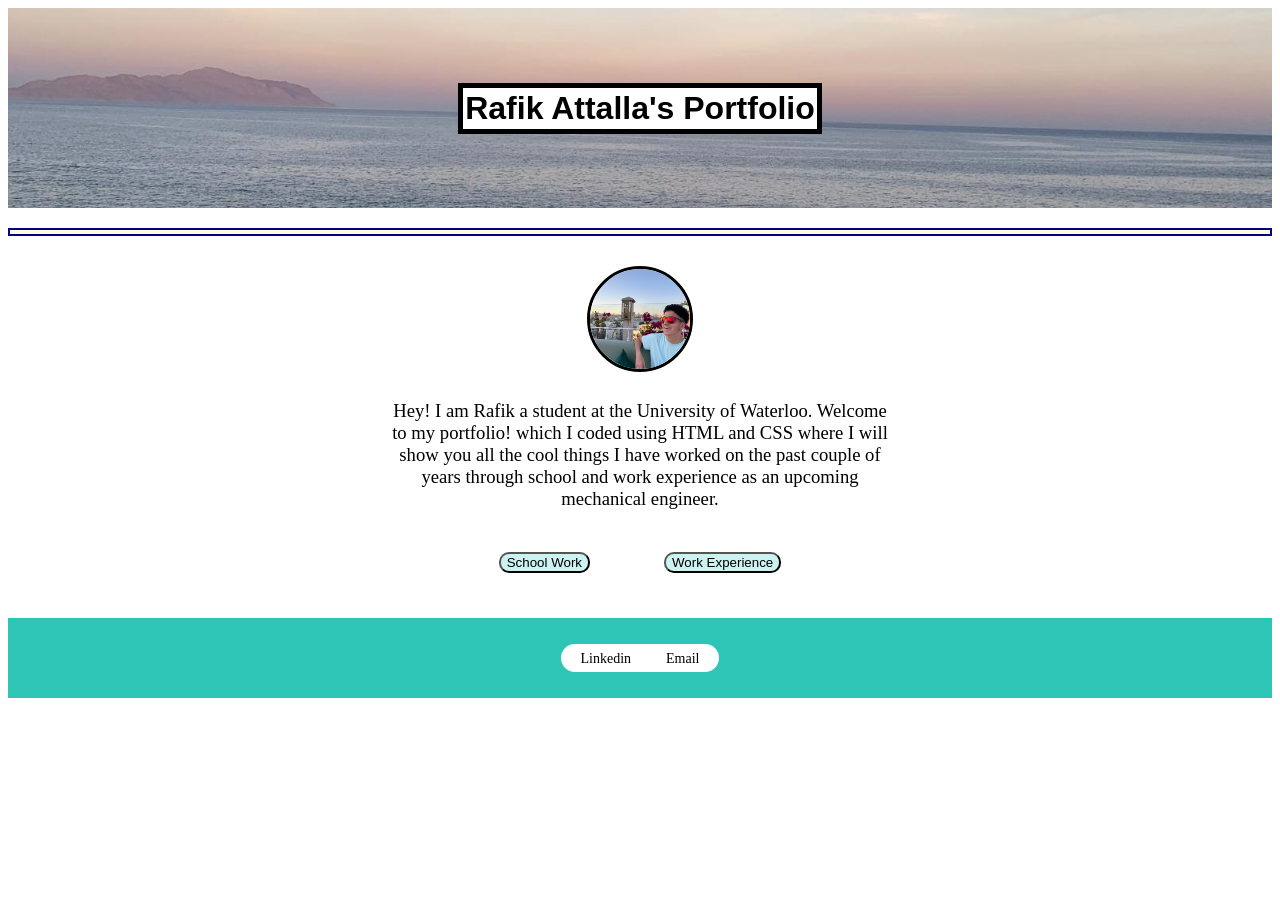
<file: index.html>
<!DOCTYPE html>
<html lang = "en">

<head>
    <meta charset ="UTF-8"> 
    <title> Rafik Attalla's Portfolio</title>
    <link rel = "stylesheet" href = "./style.css">

</head>

<body>
<div class = "banner-container" style = "background-image: url('Images/BannerbackgroundPortfolio.jpg')">
<h1 style="background-color:#FFFFFF;
">Rafik Attalla's Portfolio </h1>

</div>



<h2 class = mainpageh2></h2>
<br>
<div class = "image">
    <img src = "Images/Profile picture.jpg"> 
</div>
<br>
<p style="text-align: center;" class = "centerp">
    Hey! I am Rafik a student at the University of Waterloo.
   Welcome to my portfolio! which I coded using HTML and CSS where I will show you all the cool
   things I have worked on the past couple of years through school
   and work experience as an upcoming mechanical engineer.
</p>
<br>
<div class = "parent-container">
<a href = "Schoolwork.html"><button class = "buttonhome">School Work</button></a>
<a href = "Workpage.html"><button class = "buttonhome">Work Experience</button></a>
</div>





<footer>
<div class = "banner-contact" >
        <div class="parent-containercontact"style="background-color:#FFFFFF;
">
        <div><a href="https://www.linkedin.com/in/rafikattalla/" class = "btn">Linkedin</a></div>
        <div><a href = "mailto:rattalla@uwaterloo.ca" class = "btn btn--contact">Email</a></div>

    </div>
</div> 
</footer>














</body>

</html>
</file>
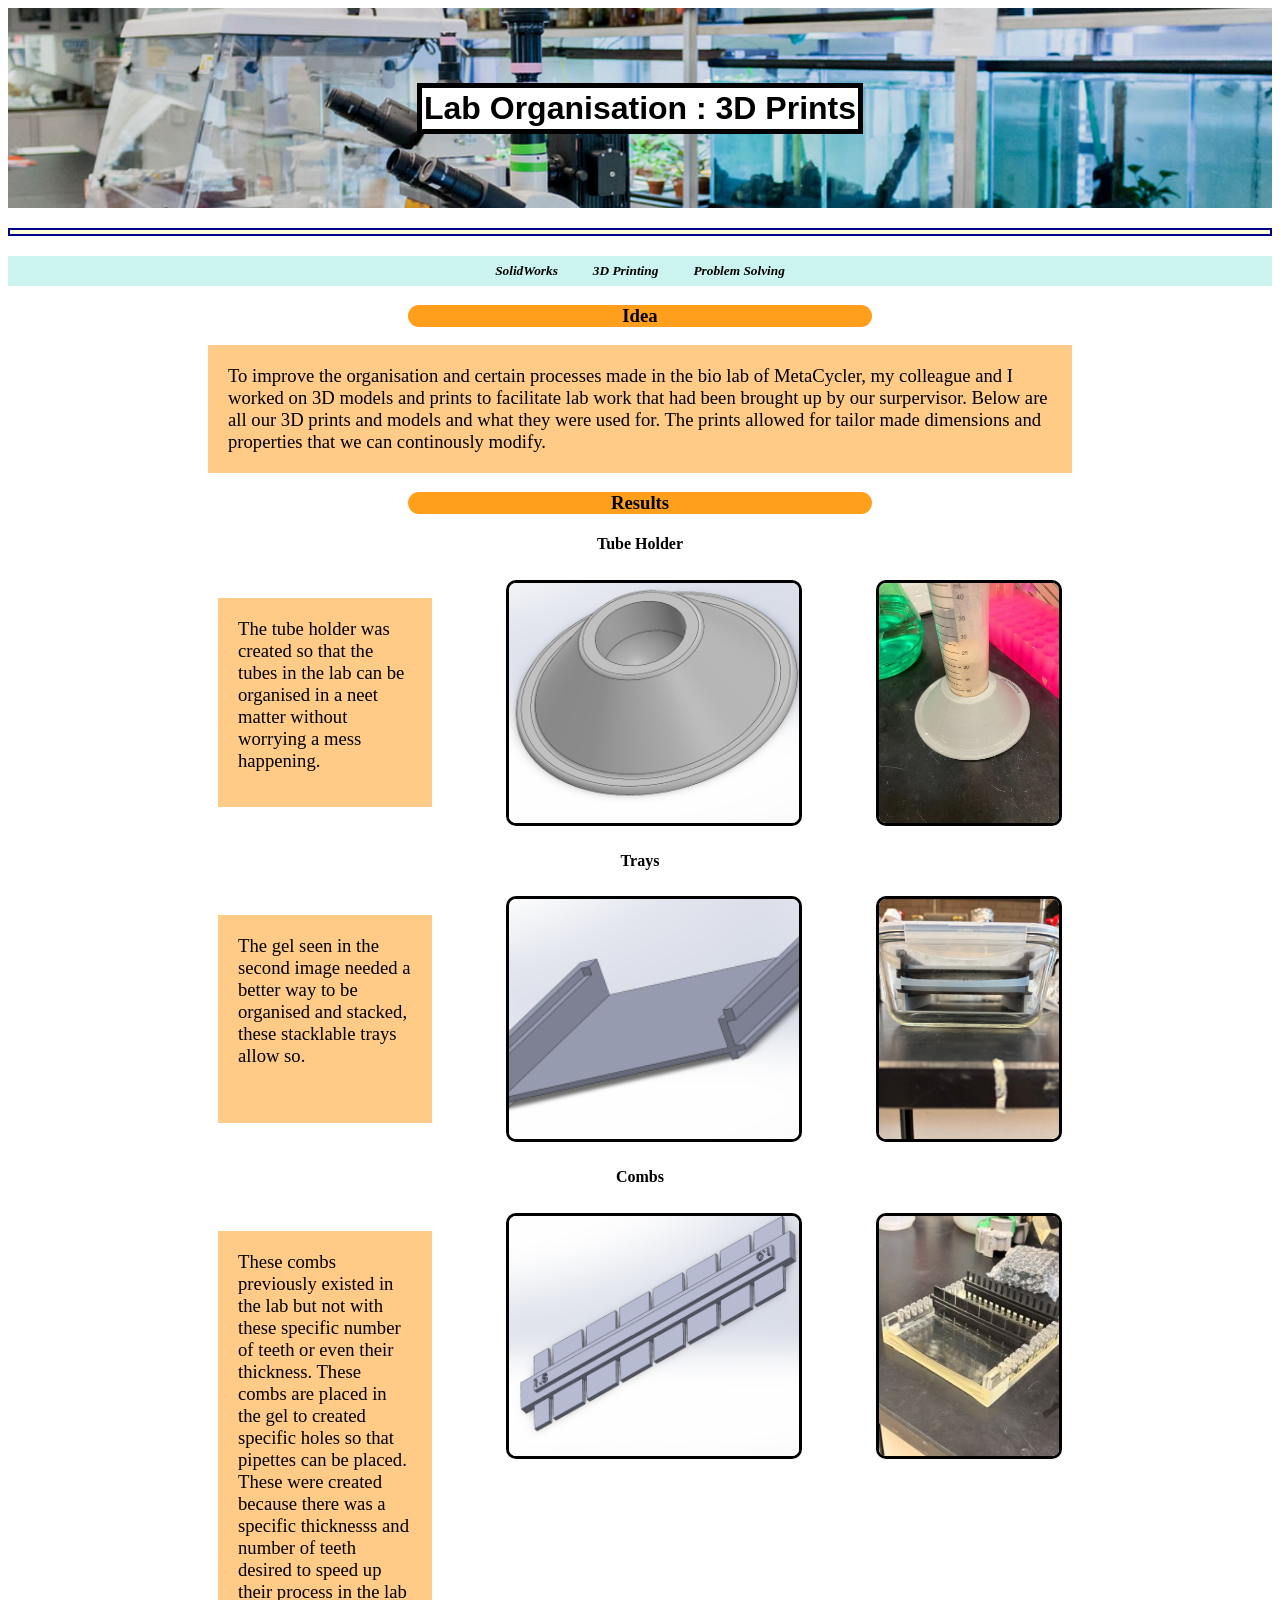
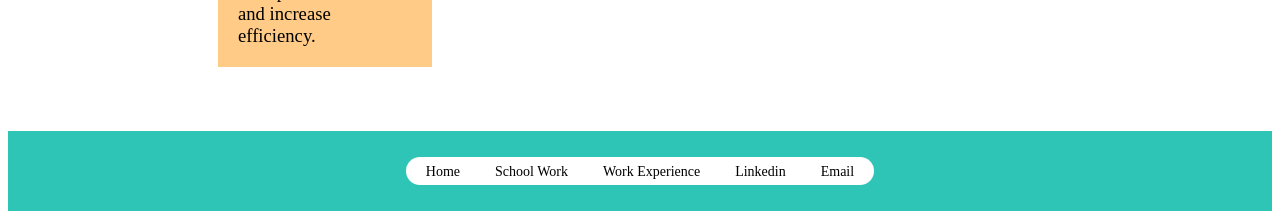
<file: 3dprint.html>
<!DOCTYPE html>
<html lang = "en">

<head>
    <meta charset ="UTF-8"> 
    <title> 3D Printing Organisation - Rafik Attalla Portfolio</title>
    <link rel = "stylesheet" href = "./style.css">
</head>

<body>
<div class = "banner-container" style="background-image: url('Images/lab2.jpg')">
<h1 style = "background-color:#FFFFFF;
">Lab Organisation : 3D Prints</h1>

</div><h2 class = mainpageh2></h2>
<div class = "banner-contact2" >
        <div class="parent-containercontact2"
>
        <div><h4>SolidWorks<h4></div>
        <div><h4>3D Printing<h4></div>
        <div><h4>Problem Solving<h4></div>

    </div>
</div> 
<h3 class = "woah3"> Idea </h3>
<p class = "paraimg2" style = "margin-right: 200px;">
        To improve the organisation and certain processes made in the bio lab of MetaCycler, my colleague and I
        worked on 3D models and prints to facilitate lab work that had been brought up by our surpervisor. 
        Below are all our 3D prints and models and what they were used for. The prints allowed for tailor made dimensions and properties
        that we can continously modify. 
    </p>

<h3 class = "woah3">Results</h3>
<h4 style="text-align: center;"> Tube Holder</h4>

<div class = "parent-container">
    <p class = "paraimg2">
        The tube holder was created so that the tubes in the lab can be organised in a neet matter without worrying 
        a mess happening.  
    </p>
    <img class = "imgmain3" src = "Images/stubeholder.png">
    <img class = "imgmain3" src = "Images/Tube Holder.jpg" style = "margin-right: 200px">
    
   
</div>
<h4 style="text-align: center;"> Trays</h4>

<div class = "parent-container">
    <p class = "paraimg2">
        The gel seen in the second image needed a better way to be organised and stacked, these stacklable trays allow so.     </p>
    <img class = "imgmain3" src = "Images/stray.png">
    <img class = "imgmain3" src = "Images/Trays.jpg" style = "margin-right: 200px;">
   
</div>

<h4 style="text-align: center;"> Combs</h4>
<div class = "parent-container">
    <p class = "paraimg2">
        These combs previously existed in the lab but not with these specific number of  teeth or even their thickness. 
        These combs are placed in the gel to created specific holes so that pipettes can be placed. These were created because there was 
        a specific  thicknesss and number of teeth desired to speed up their process in the lab and increase efficiency. 
    </p>
    <img class = "imgmain3" src = "Images/scombs.png">
    <img class = "imgmain3" src = "Images/Combs.jpg" style = "margin-right: 200px;">
   
</div>

</body>
<footer>
<div class = "banner-contact">
        <div class="parent-containercontact" style = "background-color:#FFFFFF;
">
        <div><a href = "index.html" class = "btn">Home</a></div>
        <div><a href = "Schoolwork.html" class = "btn">School Work</a></div>
        <div><a href = "Workpage.html" class = "btn">Work Experience</a></div>
        <div><a href="https://www.linkedin.com/in/rafikattalla/" class = "btn">Linkedin</a></div>
        <div><a href = "mailto:rattalla@uwaterloo.ca" class = "btn btn--contact">Email</a></div>
    </div>
</div> 
</footer>





</html>
</file>
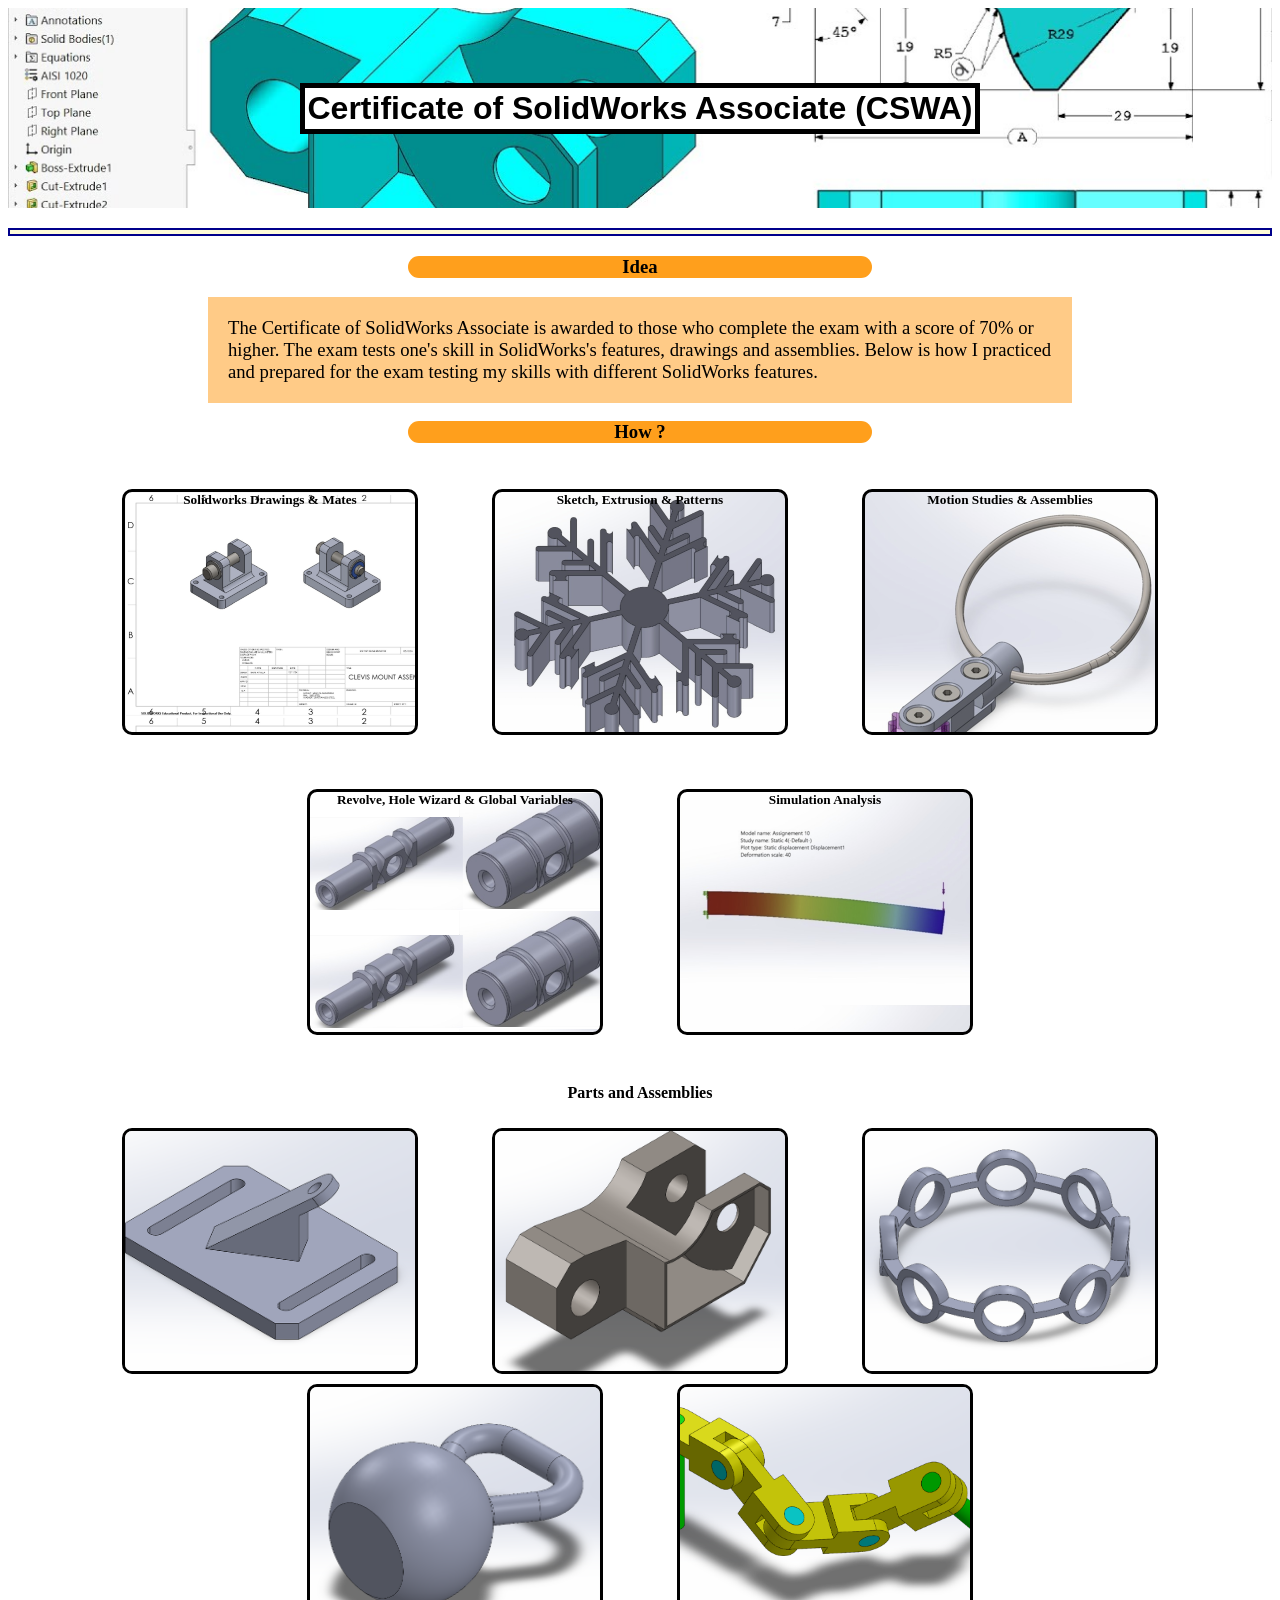
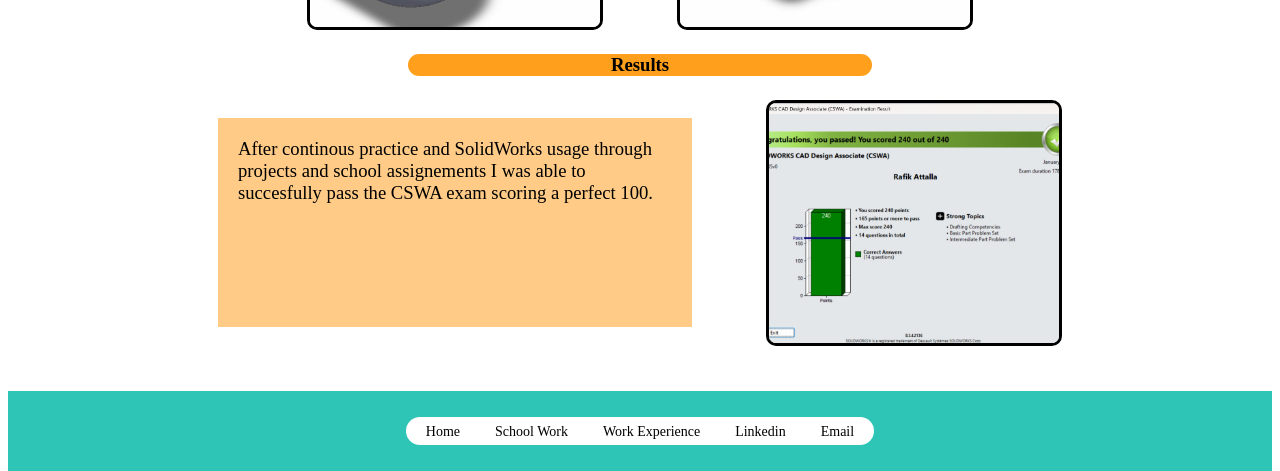
<file: CSWAPage.html>
<!DOCTYPE html>
<html lang = "en">

<head>
    <meta charset ="UTF-8"> 
    <title> Certified SolidWorks Associate(CSWA) - Rafik Attalla Portfolio</title>
    <link rel = "stylesheet" href = "./style.css">
</head>

<body>
<div class = "banner-container" style="background-image: url('Images/bigcswa.jpg')">
<h1 style = "background-color:#FFFFFF;
">Certificate of SolidWorks Associate (CSWA)</h1>

</div><h2 class = mainpageh2></h2>
<h3 class = "woah3"> Idea</h3>
<p class = "paraimg2" style = "margin-right: 200px;">
    The Certificate of SolidWorks Associate is awarded to those who complete the exam with a score of 70% or higher. The exam tests one's skill in SolidWorks's features, drawings and assemblies. Below is how I practiced and prepared for the exam 
    testing my skills with different SolidWorks features. 
</p>
<h3 Class = "woah3">How ?</h3>
<div class="parent-container">
    <h5 class = "imgmain3" style = "background-image: url('Images/Picture1.png')"> Solidworks Drawings & Mates</h5>
    <h5 class = "imgmain3" style = "background-image: url('Images/Picture2.png')"> Sketch, Extrusion & Patterns</h5>
    <h5 class = "imgmain3" style = "background-image: url('Images/Picture4.png')"> Motion Studies & Assemblies</h5>
</div>
<div class = "parent-container">
    <h5 class = "imgmain3" style = "background-image: url('Images/Picture3.png')">Revolve, Hole Wizard & Global Variables</h5>
    <h5 class = "imgmain3" style = "background-image: url('Images/Picture5.png')"> Simulation Analysis</h5>
</div>

<h4> Parts and Assemblies </h4>
<div class = "parent-container">
<img class = "imgmain3" src= "Images/Picture6.png">
<img class = "imgmain3" src= "Images/Picture7.png">
<img class = "imgmain3" src= "Images/Picture8.png">

</div>
<div class = "parent-container">
<img class = "imgmain3" src= "Images/Picture9.png">
<img class = "imgmain3" src= "Images/Picture11.png">

</div>


<h3 class = "woah3">Results</h3>
<div class = "parent-container">
<p class = "paraimg2" >
    After continous practice and SolidWorks usage through projects and school assignements I was able to succesfully pass the CSWA exam scoring a perfect 100.
</p>
<img style = "margin-right: 200px;"class = "imgmain3" src = "Images/Score.jpeg">
</div>

</body>
<footer>
<div class = "banner-contact">
        <div class="parent-containercontact" style = "background-color:#FFFFFF;
">
        <div><a href = "index.html" class = "btn">Home</a></div>
        <div><a href = "Schoolwork.html" class = "btn">School Work</a></div>
        <div><a href = "Workpage.html" class = "btn">Work Experience</a></div>
        <div><a href="https://www.linkedin.com/in/rafikattalla/" class = "btn">Linkedin</a></div>
        <div><a href = "mailto:rattalla@uwaterloo.ca" class = "btn btn--contact">Email</a></div>
    </div>
</div> 
</footer>
</html>
</file>
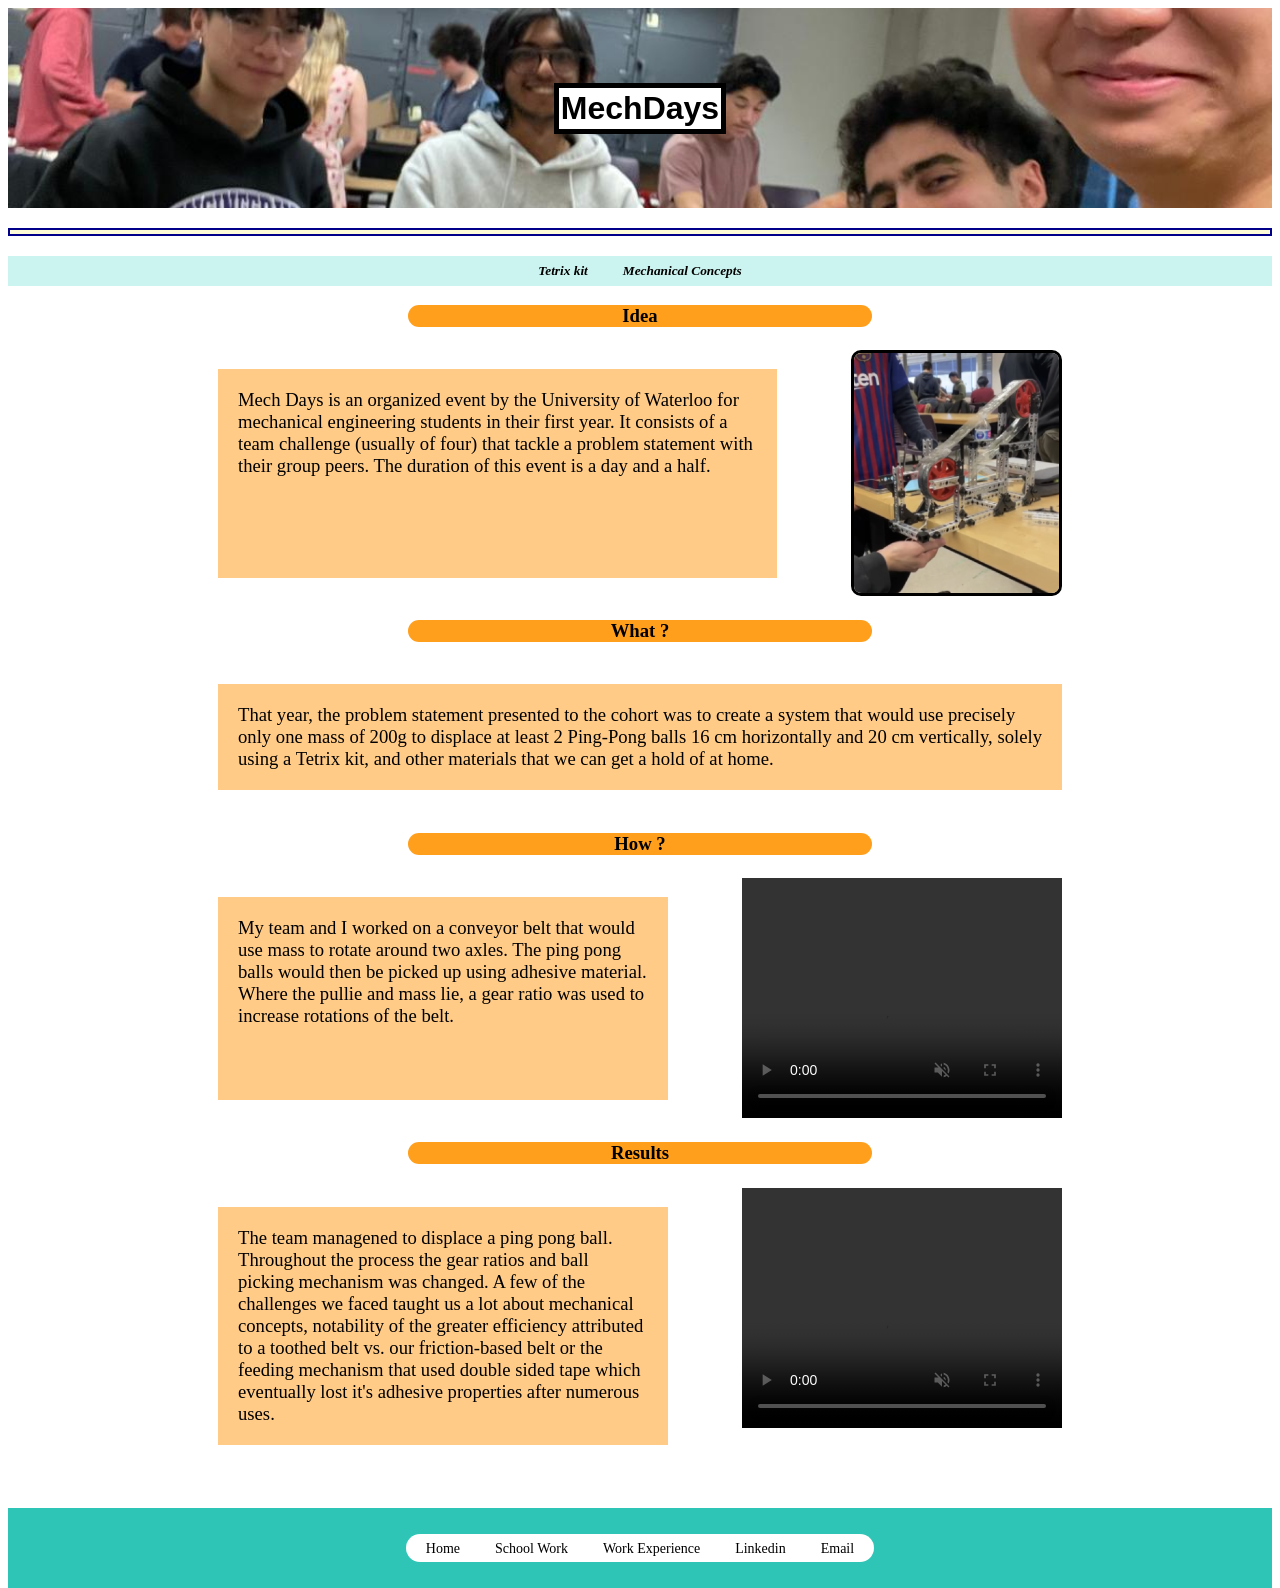
<file: MechDaysPage.html>
<!DOCTYPE html>
<html lang = "en">

<head>
    <meta charset ="UTF-8"> 
    <title> Mech Days - Rafik Attalla Portfolio</title>
    <link rel = "stylesheet" href = "./style.css">

</head>
<body>
<div class = "banner-container" style="background-image: url('Images/backmechdays.jpg')">
<h1 style = "background-color:#FFFFFF;
">MechDays</h1>

</div><h2 class = mainpageh2></h2>
<div class = "banner-contact2" >
        <div style = "justify-content: center" class="parent-containercontact2">
        <div><h4>Tetrix kit<h4></div>
        <div><h4>Mechanical Concepts<h4></div>


    </div>
</div> 
<h3 class = "woah3"> Idea</h3>
<div class = "parent-container">
<p class="paraimg2">
Mech Days is an organized event by the University of Waterloo for mechanical engineering students in their first year. 
It consists of a team challenge (usually of four) that tackle a problem statement with their group peers. 
The duration of this event is a day and a half.    
</p>
<img  class = "imgmain3" style = "margin-right : 200px" src="Images/Screenshot 2025-06-06 135825.png"/>
</div>
<h3 class = "woah3">What ?</h3>
<div class = "parent-container">
<p class="paraimg2" style="margin-right: 200px">
That year, the problem statement presented to the cohort was to create a system that would use precisely 
only one mass of 200g to displace at least 2 Ping-Pong balls 16 cm horizontally and 20 cm vertically, 
solely using a Tetrix kit, and other materials that we can get a hold of at home.
</p>
</div>
<h3 class = "woah3">How ?</h3>
<div class = "parent-container">
<p class="paraimg2">
My team and I worked on a conveyor belt that would use mass to rotate around two axles. 
The ping pong balls would then be picked up using adhesive material. Where the pullie and mass lie, a 
gear ratio was used to increase rotations of the belt. 
</p>
<video style="padding-right: 200px;" width="320" height="240" muted controls>
  <source src="Images/IMG_1576.mov" type="video/mp4">
Your browser does not support the video tag.
</video>
</div>
<h3 class = "woah3">Results</h3>
<div class = "parent-container">
<p class="paraimg2">
The team managened to displace a ping pong ball. Throughout the process the gear ratios and ball picking  mechanism was changed. 
A few of the challenges we faced taught us a lot about mechanical
 concepts, notability of the greater efficiency attributed to a toothed belt vs. our friction-based belt or 
 the feeding mechanism that used double sided tape which eventually lost it's adhesive properties after numerous uses.
</p>
<video style="padding-right: 200px;" width="320" height="240" muted controls>
  <source src="Images/resultmech.mp4" type="video/mp4">
Your browser does not support the video tag.
</video>
</div>


</body>
<footer>
<div class = "banner-contact">
        <div class="parent-containercontact" style = "background-color:#FFFFFF;
">
        <div><a href = "index.html" class = "btn">Home</a></div>
        <div><a href = "Schoolwork.html" class = "btn">School Work</a></div>
        <div><a href = "Workpage.html" class = "btn">Work Experience</a></div>
        <div><a href="https://www.linkedin.com/in/rafikattalla/" class = "btn">Linkedin</a></div>
        <div><a href = "mailto:rattalla@uwaterloo.ca" class = "btn btn--contact">Email</a></div>
    </div>
</div> 
</footer>
</html>
</file>
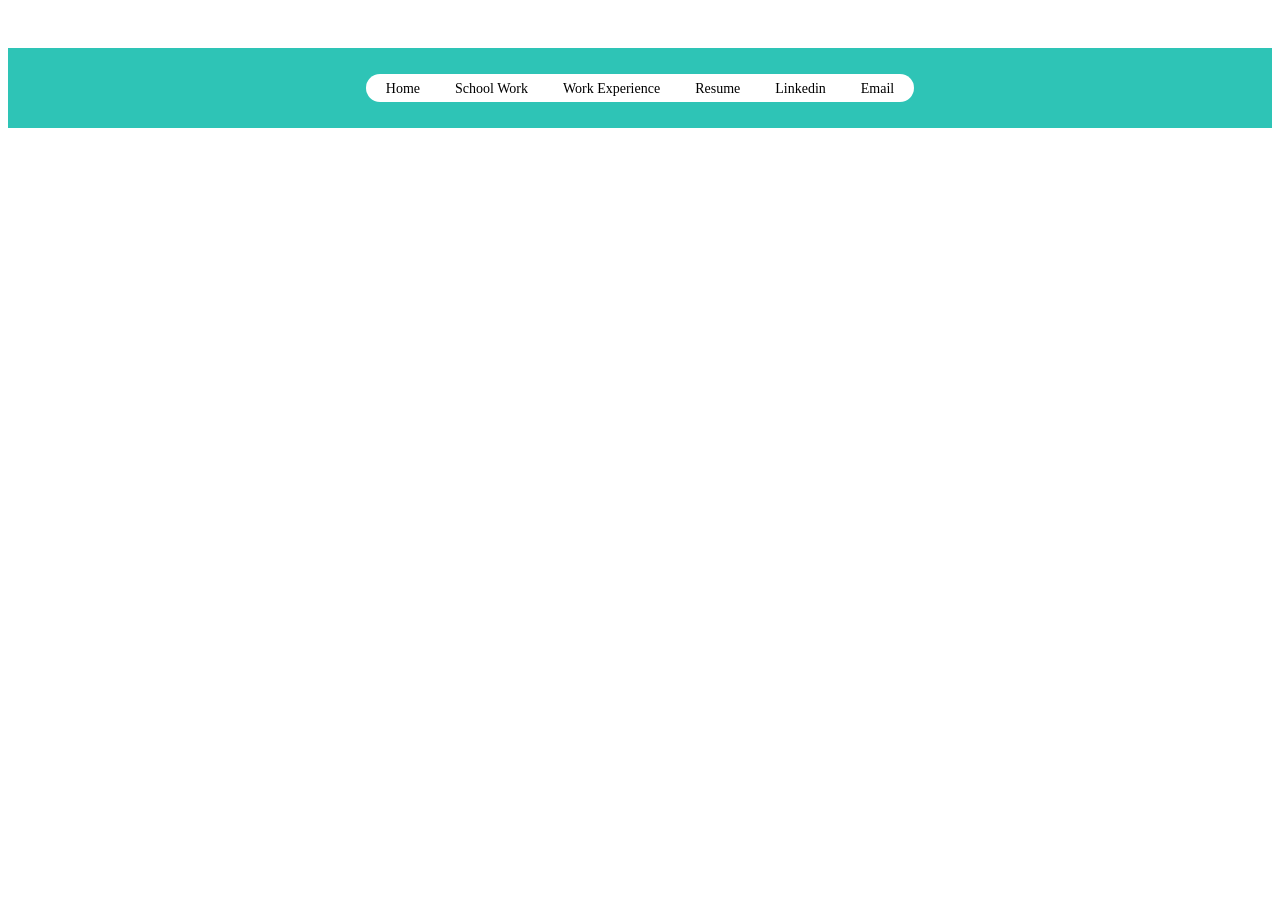
<file: Resume.html>
<!DOCTYPE html>
<html lang = "en">

<head>
    <meta charset ="UTF-8"> 
    <title> Rafik Attalla's Portfolio</title>
    <link rel = "stylesheet" href = "./style.css">

</head>
<body>
<!--<img src = "Images/Resume.png" class = "center"> -->
<footer>
<div class = "banner-contact">
        <div class="parent-containercontact" style="background-color: #FFFFFF;">
        <div><a href = "index.html" class = "btn">Home</a></div>
        <div><a href = "Schoolwork.html" class = "btn">School Work</a></div>
        <div><a href = "Workpage.html" class = "btn">Work Experience</a></div>
        <div><a href = "Resume.html" class = "btn">Resume</a></div>
        <div><a href="https://www.linkedin.com/in/rafikattalla/" class = "btn">Linkedin</a></div>
        <div><a href = "mailto:rattalla@uwaterloo.ca" class = "btn btn--contact">Email</a></div>
    </div>
</div> 
</footer>

</body>
</html>
</file>
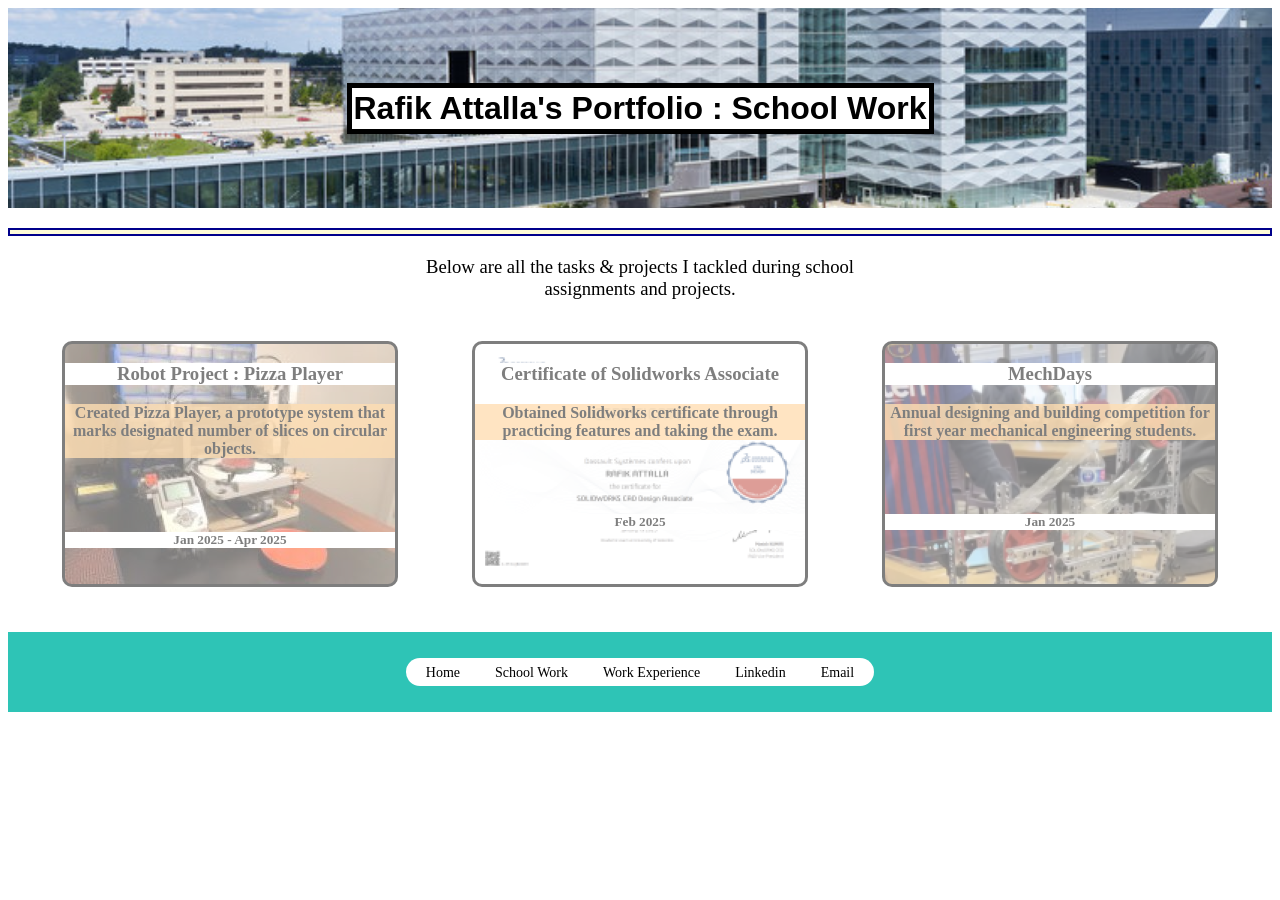
<file: Schoolwork.html>
<!DOCTYPE html>
<html lang = "en">

<head>
    <meta charset ="UTF-8"> 
    <title> School Work - Rafik Attalla Portfolio</title>
    <link rel = "stylesheet" href = "./style.css">

</head>
<body>

<div class = "banner-container" style="background-image: url('Images/bannerschool.jpg')">
<h1 style = "background-color:#FFFFFF;
">Rafik Attalla's Portfolio : School Work </h1>

</div><h2 class = mainpageh2></h2>
<p style="text-align: center;" class = "centerp">
    Below are all the tasks & projects I tackled during school assignments 
    and projects.  
</p>
<br>
<div class = "parent-container">
<a href = "PizzaPlayerPage.html"class = "imgmain" style = "background-image: url('Images/PIZZAIMG.jpg')"> 
    <h3 style = "background-color: #FFFFFF;">
        Robot Project : Pizza Player </h3>
    <p class = "paraimg">
        Created Pizza Player, a prototype system that marks
        designated number of slices on circular objects. 
    </p>
</br> </br> 
    <h5>
        Jan 2025 - Apr 2025
    </h5>
</a>
<a  href= "CSWAPage.html" class = "imgmain" style = "background-image: url('Images/CSWAIMG.png')"> 
    <h3 style = "background-color: #FFFFFF;">Certificate of Solidworks Associate</h3>
    <P class="paraimg" style="color: black;">
        Obtained Solidworks certificate through practicing features and taking the exam.
    </P>
    </br> </br> 
    <h5>
        Feb 2025
    </h5>
</a>
<a href = "MechDaysPage.html" class = "imgmain" style = "background-image: url('Images/Screenshot\ 2025-06-06\ 135825.png')">
    <h3 style = "background-color: #FFFFFF;">MechDays</h3>
    <p class = "paraimg">
        Annual designing and building competition 
        for first year mechanical engineering students. </p>
    </br> </br>
    <h5>
        Jan 2025
    </h5>
    </a>
</div>

</div>
</body>
<footer>
<div class = "banner-contact">
        <div class="parent-containercontact" style = "background-color:#FFFFFF;
">
        <div><a href = "index.html" class = "btn">Home</a></div>
        <div><a href = "Schoolwork.html" class = "btn">School Work</a></div>
        <div><a href = "Workpage.html" class = "btn">Work Experience</a></div>
        <div><a href="https://www.linkedin.com/in/rafikattalla/" class = "btn">Linkedin</a></div>
        <div><a href = "mailto:rattalla@uwaterloo.ca" class = "btn btn--contact">Email</a></div>
    </div>
</div> 
</footer>
</html>
</file>
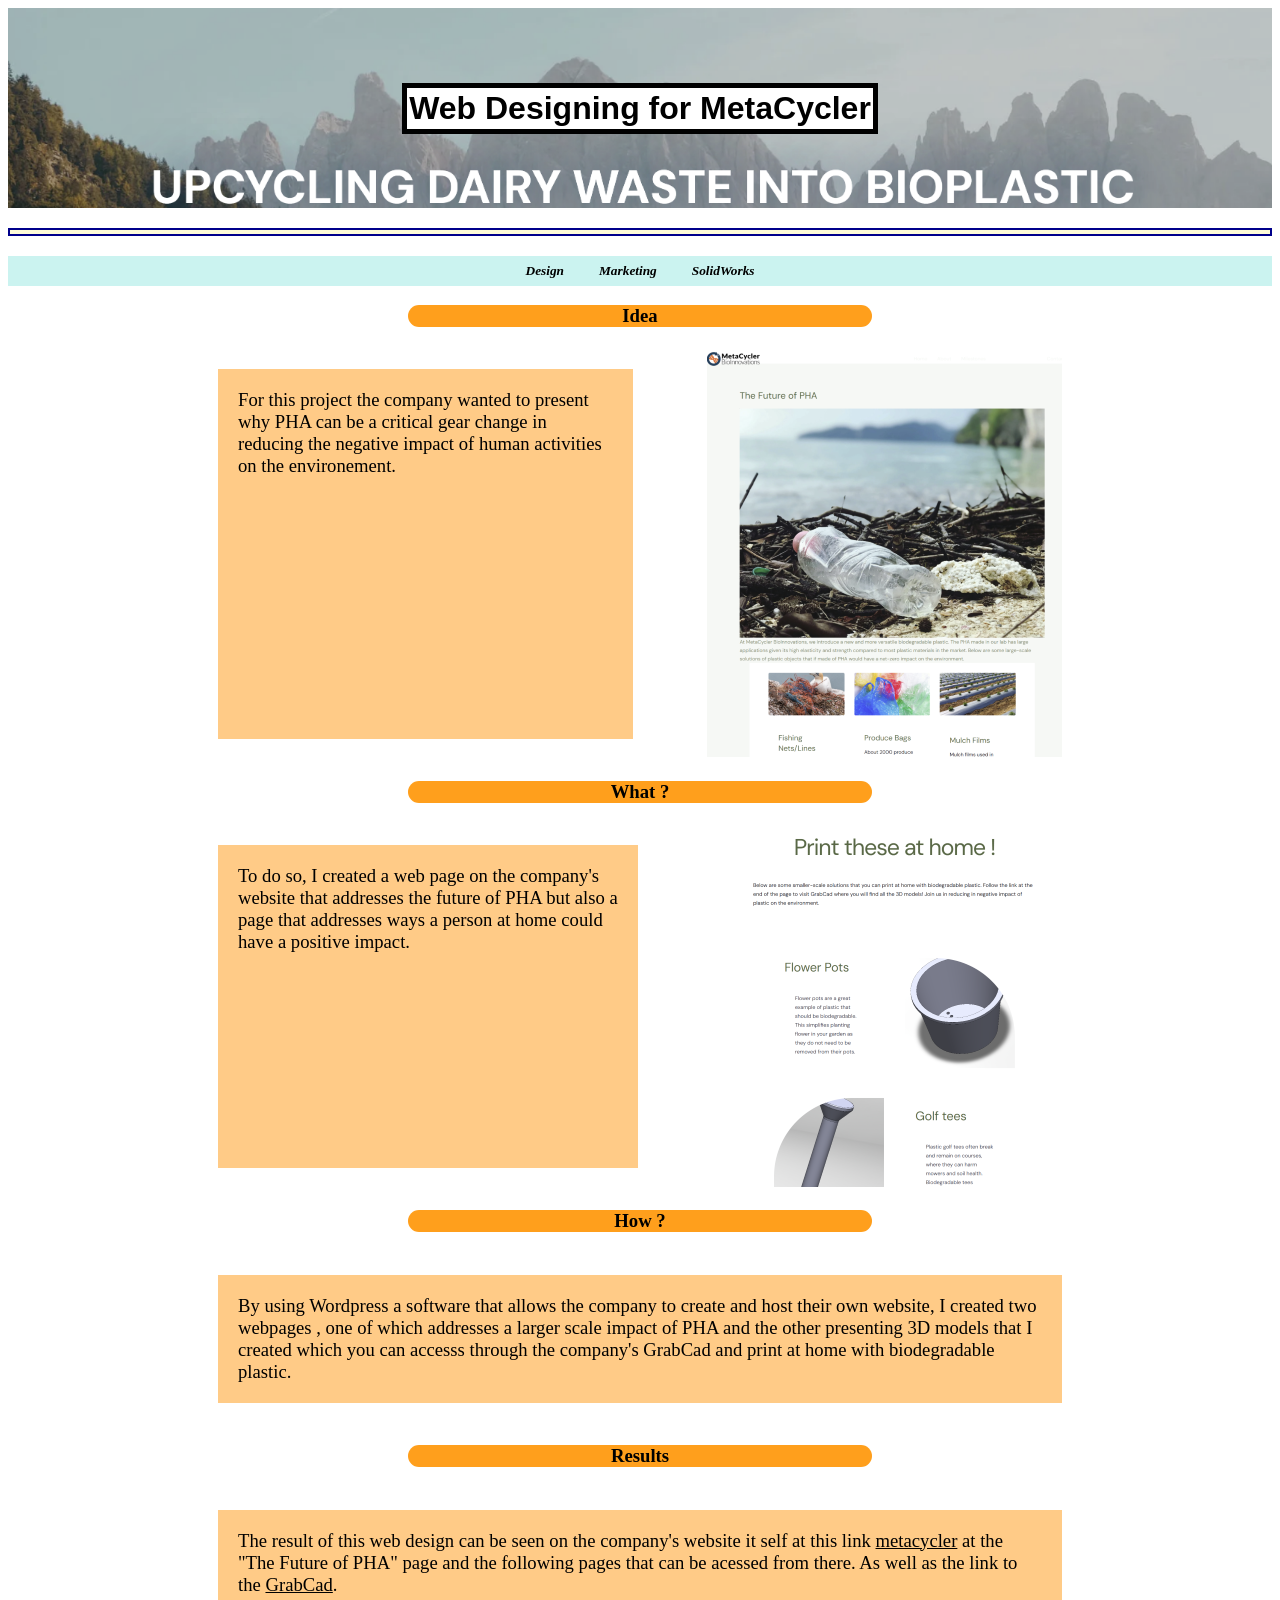
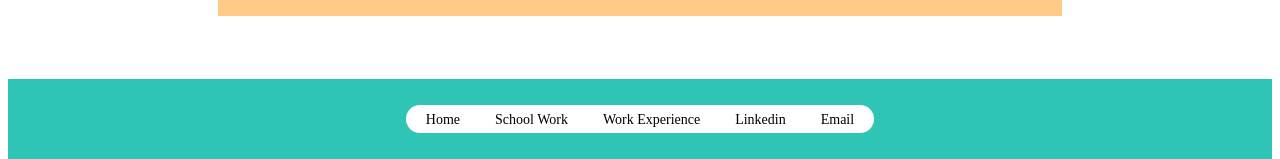
<file: Webdesign.html>
<!DOCTYPE html>
<html lang = "en">

<head>
    <meta charset ="UTF-8"> 
    <title> Webdesign - Rafik Attalla Portfolio</title>
    <link rel = "stylesheet" href = "./style.css">
</head>
<body>
<div class = "banner-container" style="background-image: url('Images/backwebdesign.png')">
<h1 style = "background-color:#FFFFFF;
">Web Designing for MetaCycler </h1>

</div><h2 class = mainpageh2></h2>
<div class = "banner-contact2" >
        <div class="parent-containercontact2"
>
        <div><h4>Design<h4></div>
        <div><h4>Marketing<h4></div>
        <div><h4>SolidWorks<h4></div>

    </div>
</div> 
<h3 class = "woah3"> Idea </h3>
<div class = "parent-container" >
    <p class = "paraimg2"> For this project the company wanted to present why PHA can be a critical 
        gear change in reducing the negative impact of  human activities on the environement. 
          </p>
      <img src = "Images/web1.png" style="padding-right: 200px;">
</div>
<h3 class = "woah3">What ?</h3>
<div class = "parent-container">
<p class = "paraimg2">To do so, I created a web page on the company's website that addresses the future of PHA but also 
    a page that addresses ways a person at home could have a positive impact.  </p>
    <img style = "padding-right: 200px;" src = "Images/web2.png">
</div>
<h3 class = "woah3">How ?</h3>
<div class = "parent-container">
    <p class = "paraimg2" style="margin-right: 200px;">
        By using Wordpress a software that allows the company to create and host their own website, I created two webpages , one of 
        which addresses a larger scale impact of PHA and the other presenting 3D models that I created which you can 
        accesss through the company's GrabCad and print at home with biodegradable plastic.  
    </p>
</div>
<h3 class = "woah3">Results</h3>
<div class = "parent-container">
    <p class = "paraimg2" style = "margin-right: 200px;">
        The result of this web design can be seen on the company's website it self at this link 
        <a href = "https://www.metacycler.ca/" style = "text-decoration: underline;"> metacycler</a> at the "The Future of PHA" page 
        and the following pages that can be acessed from there. As well as the link to the <a href = "https://grabcad.com/metacycler.bioinnovations-1" style = "text-decoration: underline;">
            GrabCad</a>.
    </p>
</div>










</body>
<footer>
<div class = "banner-contact">
        <div class="parent-containercontact" style = "background-color:#FFFFFF;
">
        <div><a href = "index.html" class = "btn">Home</a></div>
        <div><a href = "Schoolwork.html" class = "btn">School Work</a></div>
        <div><a href = "Workpage.html" class = "btn">Work Experience</a></div>
        <div><a href="https://www.linkedin.com/in/rafikattalla/" class = "btn">Linkedin</a></div>
        <div><a href = "mailto:rattalla@uwaterloo.ca" class = "btn btn--contact">Email</a></div>
    </div>
</div> 
</footer>


</html>
</file>
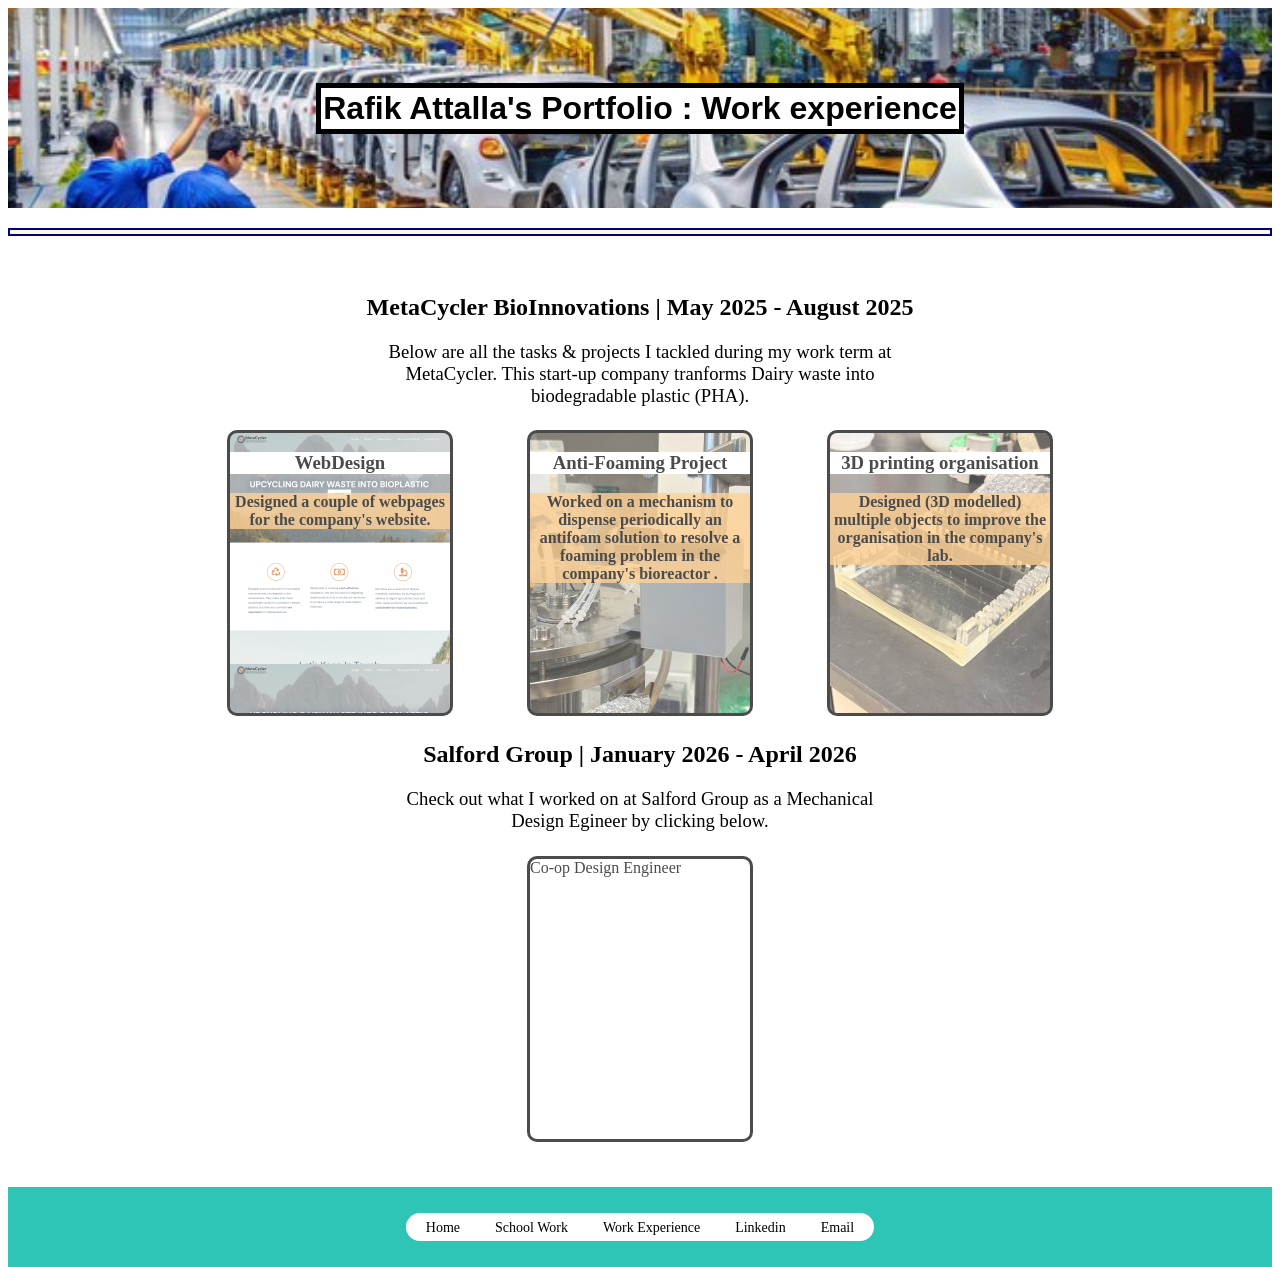
<file: Workpage.html>
<!DOCTYPE html>
<html lang = "en">

<head>
    <meta charset ="UTF-8"> 
    <title> Work Experience - Rafik Attalla Portfolio</title>
    <link rel = "stylesheet" href = "./style.css">

</head>
<body>

<div class = "banner-container" style="background-image: url('Images/bannerwork.jpg')">
<h1 style = "background-color:#FFFFFF;
">Rafik Attalla's Portfolio : Work experience </h1>

</div><h2 class = mainpageh2></h2>
<br>

<h2 style="text-align: center;">MetaCycler BioInnovations | May 2025 - August 2025  </h2>
<p style="text-align: center;" class = "centerp">
    Below are all the tasks & projects I tackled during my work term at MetaCycler. 
    This start-up company tranforms Dairy waste into biodegradable plastic (PHA).  
</p>
<div class = "parent-container">
<a href = "Webdesign.html"class = "imgmain2" style = "background-image: url('Images/webdesign.png')"> 
    <h3 style = "background-color: #FFFFFF;">WebDesign</h3>
    <p class = "paraimg">
Designed a couple of webpages for the company's website. 

    </p>

</a>

<a href = "Anti-Foaming.html" class = "imgmain2" style = "background-image: url('Images/Antifoam.jpg')"> 
    <h3 style = "background-color: #FFFFFF;">Anti-Foaming Project</h3>
    <p class = "paraimg">
        Worked on a mechanism to dispense periodically an antifoam solution 
        to resolve a foaming problem in the company's bioreactor . 

    </p>

</a>
<a href = "3dprint.html"class = "imgmain2" style = "background-image: url('Images/Combs.jpg')">
    <h3 style = "background-color: #FFFFFF;">3D printing organisation</h3>
    <p class = "paraimg">
        Designed (3D modelled) multiple objects to improve the organisation in the company's lab.  

    </p>

</a>
</div>
<h2 style="text-align: center;">Salford Group | January 2026 - April 2026  </h2>
<p style="text-align: center;" class = "centerp">
    Check out what I worked on at Salford Group as a Mechanical Design Egineer by clicking below. 
</p>
<div>
<div class = "parent-container">
<a href = "Salford.html"class = "imgmain2" style = "background-image: url ('Images/Salfordmain.jpg')> 
        <h3 style = "background-color: #FFFFFF;">Co-op Design Engineer</h3>


</a>
</div>
</body>
<footer>
<div class = "banner-contact">
        <div class="parent-containercontact" style = "background-color:#FFFFFF;
">
        <div><a href = "index.html" class = "btn">Home</a></div>
        <div><a href = "Schoolwork.html" class = "btn">School Work</a></div>
        <div><a href = "Workpage.html" class = "btn">Work Experience</a></div>
        <div><a href="https://www.linkedin.com/in/rafikattalla/" class = "btn">Linkedin</a></div>
        <div><a href = "mailto:rattalla@uwaterloo.ca" class = "btn btn--contact">Email</a></div>
    </div>
</div> 
</footer>

</html>
</file>
<file: style.css>
h1
{    
    font-family: 'Lucida Sans', 'Lucida Sans Regular', 'Lucida Grande', 'Lucida Sans Unicode', Geneva, Verdana, sans-serif;
    text-align: left;  
    border: 5px solid black;
    padding: 2px;
    color: black;
}

.mainpageh2
{
text-align: center;
border: 2px solid darkblue;
background-color: #fefbd8;
padding: 2px;
font-family:'Lucida Sans', 'Lucida Sans Regular', 'Lucida Grande', 'Lucida Sans Unicode', Geneva, Verdana, sans-serif
}
.left
{
    text-align: left;
}
.right
{
    text-align: right;
}
.center
{
    text-align: center;
}
.pagesh2
{
    text-align: center;
    background-color: beige;
}
h4{
    text-align: center;
    font-weight: bold;
    background-color: rgb (255, 255, 255)
}
h5 {
    background-color: #FFFFFF;
    text-align: center;
    font-weight: bold;
}
p{
    font-family: Cambria, Cochin, Georgia, Times, 'Times New Roman', serif;
    font-size: 14pt;
}
h3 {
    text-align: center;
}

.homebutton
{
    background-color : #CBF3F0;
    color: black;
    text-decoration: none;
}

.banner-container {
   /* Replace with your image path */
  background-size: cover; /* Scales the image to cover the entire container */
  background-position: center; /* Centers the image within the container */
  background-repeat: no-repeat; /* Prevents the image from repeating */
  height: 200px; /* Set a height for your banner */
  /* Add other styling for content positioning, padding, etc. */
  display: flex; /* Example for centering content */
  justify-content: center;
  align-items: center;
  color: white;
}

.banner-contact {
  background-color: #2EC4B6; /* Replace with your image path */
  background-size: cover; /* Scales the image to cover the entire container */
  background-position: center; /* Centers the image within the container */
  background-repeat: no-repeat; /* Prevents the image from repeating */
  height: 80px; /* Set a height for your banner */
  /* Add other styling for content positioning, padding, etc. */
  display: flex; /* Example for centering content */
  justify-content: center;
  align-items: center;
  color: white;
  position: relative;
  bottom: 0;
  left: 0;
  right: 0;
  top : 40px;
  margin: auto;
}
.parent-containercontact {
        display: flex;
        color: black;
        border-radius: 15px;
        box-decoration-break: clone; 
        padding: 5px 10px;
        column-gap: 35px;
        justify-content: center;
        padding-left: 20px;
        padding-right: 20px;
        
    }
.parent-container{
        display: flex;
        color: black;
        border-radius: 15px;
        box-decoration-break: clone;
        padding: 5px 10px;
        column-gap: 74px;
        justify-content: center;

        

       
    }
.image {
    width:100%;
    height: 10vh;
    display: flex;
    justify-content: center;
    align-items: center;
    
}
.image img{

    height: 100px;
    width: 100px;
    border: solid black;
    border-radius: 50%;
}
.centerp{
    margin-left: 30%;
    margin-right: 30%;
}
.buttonhome{
    background-color: #CBF3F0;;
    border-radius: 10px;
    color: black;
    transition: all 0.3s;
    justify-content: center;
    display: flex;
    


}
.buttonhome:hover{
    background-color: #91f1ea;
    transform: scale(1.15);
}
.btn {
    background-color: #FFFFFF;
    font-size: 14px;
    font-weight: 500;
    color: black;
    border-radius: 15px;
    transition: all 0.3s;
}

.btn:hover{
    font-size: 16px;
    font-weight: bolder;

}
a{
    text-decoration: none;
    color: black;
}

.projectback {
background-repeat: no-repeat; /* Prevents the image from repeating */
  height: 200px; /* Set a height for your banner */
  /* Add other styling for content positioning, padding, etc. */
  display: flex; /* Example for centering content */
  justify-content: center;
  align-items: center;
  color: white;
  

}

.imgmain {
    height: 240px;
    width : 330px;
    opacity: 0.5;
    border-radius: 10px;
    transition: all 0.3s;
    object-fit: cover;
    border : solid black;


}

.imgmain:hover {
    opacity : 1.0;
    transform: scale (1.5);
}
.imgmain2 {
    height: 280px;
    width : 220px;
    opacity: 0.7;
    border-radius: 10px;
    border : solid black;
    transition: all 0.3s;
    object-fit: cover;

}

.imgmain2:hover {
    opacity : 1.0;
    transform: scale (1.5);
}

.resume {
    height : 1177px;
    width : 900px;
}

.paraimg {
    color: black;
    text-align: center;
    font-weight: bold;
    background-color: rgb(255, 191, 105,0.8) ;
    font-size : 12pt 
}

h5 {
    background-color: #FFFFFF;
    text-align: center;
    color : black;
    font-weight: bold;
}

.paraimg2 {
    background-color: rgb(255, 191, 105,0.8);    
    margin-left: 200px;
    padding : 20px;
}

.paraimg3 {
    background-color: rgb(255, 191, 105,0.8);    
    padding : 20px;
}

.banner-contact2 {
  background-color: #CBF3F0; /* Replace with your image path */
  background-size: cover; /* Scales the image to cover the entire container */
  background-position: center; /* Centers the image within the container */
  background-repeat: no-repeat; /* Prevents the image from repeating */
  height: 30px; /* Set a height for your banner */
  /* Add other styling for content positioning, padding, etc. */
  display: flex; /* Example for centering content */
  justify-content: center;
  align-items: center;
  color: white;
  position: relative;
  bottom: 0;
  left: 0;
  right: 0;
    margin: auto;
}

.parent-containercontact2 {
        display: flex;
        color: black;
        border-radius: 15px;
        box-decoration-break: clone; 
        padding: 1px 5px;
        column-gap: 35px;
        justify-content: center;
        padding: 2px;
        font-size: 10pt;
        font-style: italic ;
}
.woah3 {
    background-color: #FF9F1C;
    justify-content: center;  
    margin-right: 400px;
    margin-left: 400px;
    border-radius : 15px;
}

.imgmain3 {
    height: 240px;
    width : 290px;
    border-radius: 10px;
    transition: all 0.3s;
    object-fit: cover;
    border : solid black;


}

.center {
  display: block;
  margin-left: auto;
  margin-right: auto;
  width: 50%;
}
</file>
